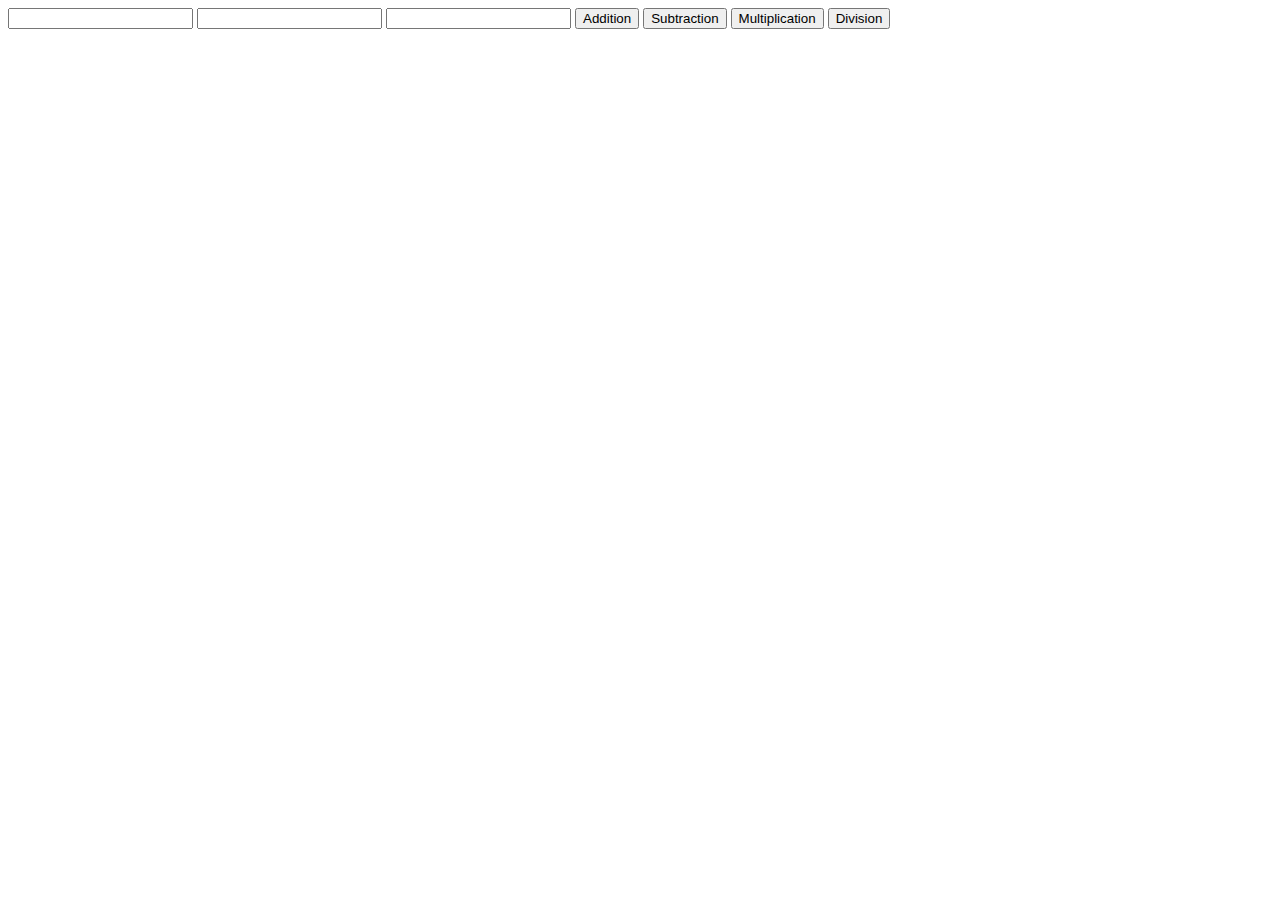
<file: javascriptexercise1/index.html>
<!DOCTYPE html>
<html lang="en">
<head>
	<meta charset="utf-8">
	<title>JS Calculator</title>
</head>
<body>
<input type="textfield" name="" id="firstNumber">
<input type="textfield" name="" id="secondNumber">
<input type="textfield" name="" id="answer">
<button onclick="addition()" >Addition</button>
<button onclick="subtraction()" >Subtraction</button>
<button onclick="multiplication()" >Multiplication</button>
<button onclick="division()" >Division</button>
<script src="calculator.js"></script>
</body>
</html>
</file>
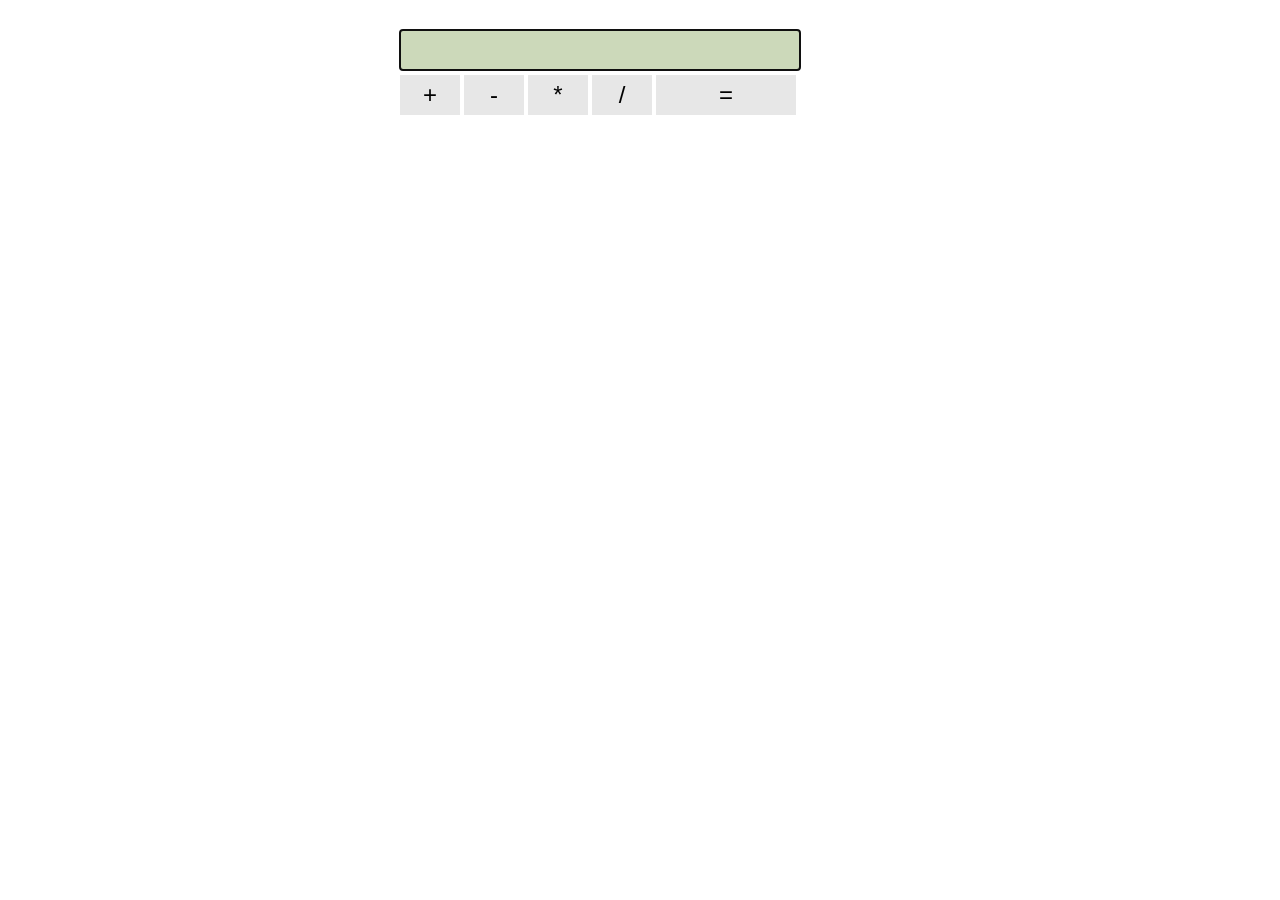
<file: javascriptexercise2/index.html>
<!DOCTYPE html>
<html lang="en">
<head>
	<meta charset="utf-8">
	<title>JS Calculator</title>
	<link rel="stylesheet" type="text/css" href="css/calculator.css">
</head>
<body>
<section>
<div>
	<input type="textfield" class="textbox" id="display">
</div>
<div>
	<button id="addition" class="oprations"> + </button>
	<button id="subtraction" class="oprations"> - </button>
	<button id="multiplication" class="oprations"> * </button>
	<button id="division" class="oprations"> / </button>
	<button id="calcutate" class="answer" > = </button>
</div>
</section>
<script src="js/calculator.js"></script>
</body>
</html>
</file>
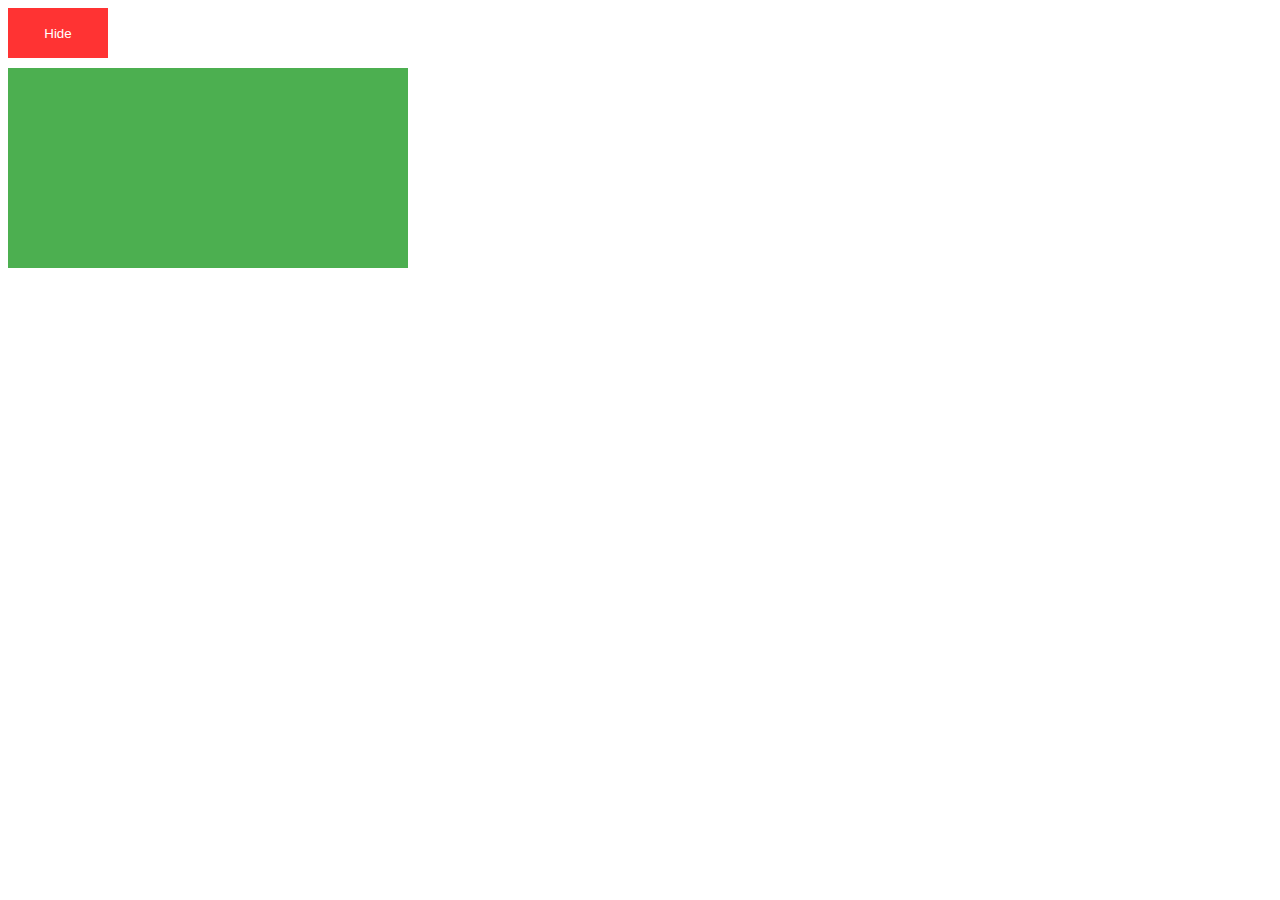
<file: javascriptexercise3/index.html>
<!DOCTYPE html>
<html lang="en">
<head>
	<meta charset="utf-8">
	<title>JS EX3</title>
	<link rel="stylesheet" type="text/css" href="css/rectangle.css">
</head>
<body>
<section>
<button id = "display" class="button">Hide</button>
<div id = "rectangle" class="rectangle"></div>
</section>
<script src="js/rectangle.js"></script>
<script src="https://ajax.googleapis.com/ajax/libs/jquery/3.1.1/jquery.min.js"></script>
</body>
</html>
</file>
<file: javascriptexercise2/css/calculator.css>
html, body {
 margin: 0px;
 padding: 0px;
 border: 0px;
 }
 section{
 	margin-left: 400px;
 	margin-top: 30px;
 }
.textbox{
	background: #ccd9ba;
	width: 380px;
	height: 20px;
	border-style: none;	
	text-align: right;
	padding: 10px;
}
.oprations{
	background: #e7e7e7;
	width: 60px;
	height: 40px;
	border-style: none;
	font-size: 24px;
	margin-top: 5px;
}
.answer{
	background: #e7e7e7;
	width: 140px;
	height: 40px;
	border-style: none;
	font-size: 24px;
	margin-top: 5px;
}
</file>
<file: javascriptexercise3/css/rectangle.css>
.rectangle{
	width: 400px;
	height: 200px;	
	background: #4CAF50;
}
.button{
	background: #ff3333;
	width: 100px;
	height: 50px;
	margin-bottom: 10px;
	border-style: none;
	color: #ffffff;
}
</file>
